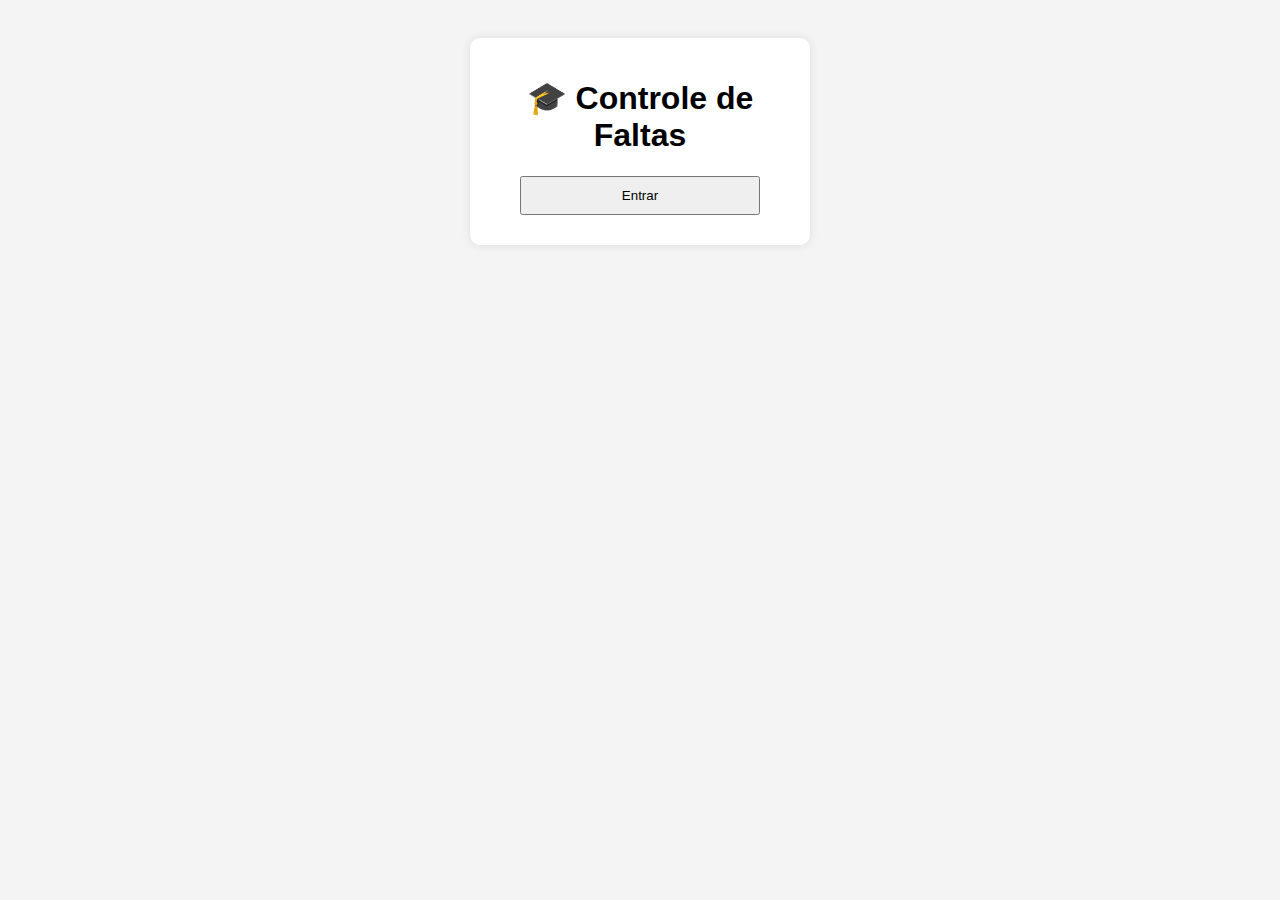
<file: index.html>
<!DOCTYPE html>
<html lang="pt-br">
<head>
    <meta charset="UTF-8">
    <title>Controle de Frequência Escolar</title>
    <link rel="stylesheet" href="style.css">
</head>
<body>
    <div class="splash">
        <h1>🎓 Controle de Faltas</h1>
        <button onclick="window.location.href='login.html'">Entrar</button>
    </div>
</body>
</html>
</file>
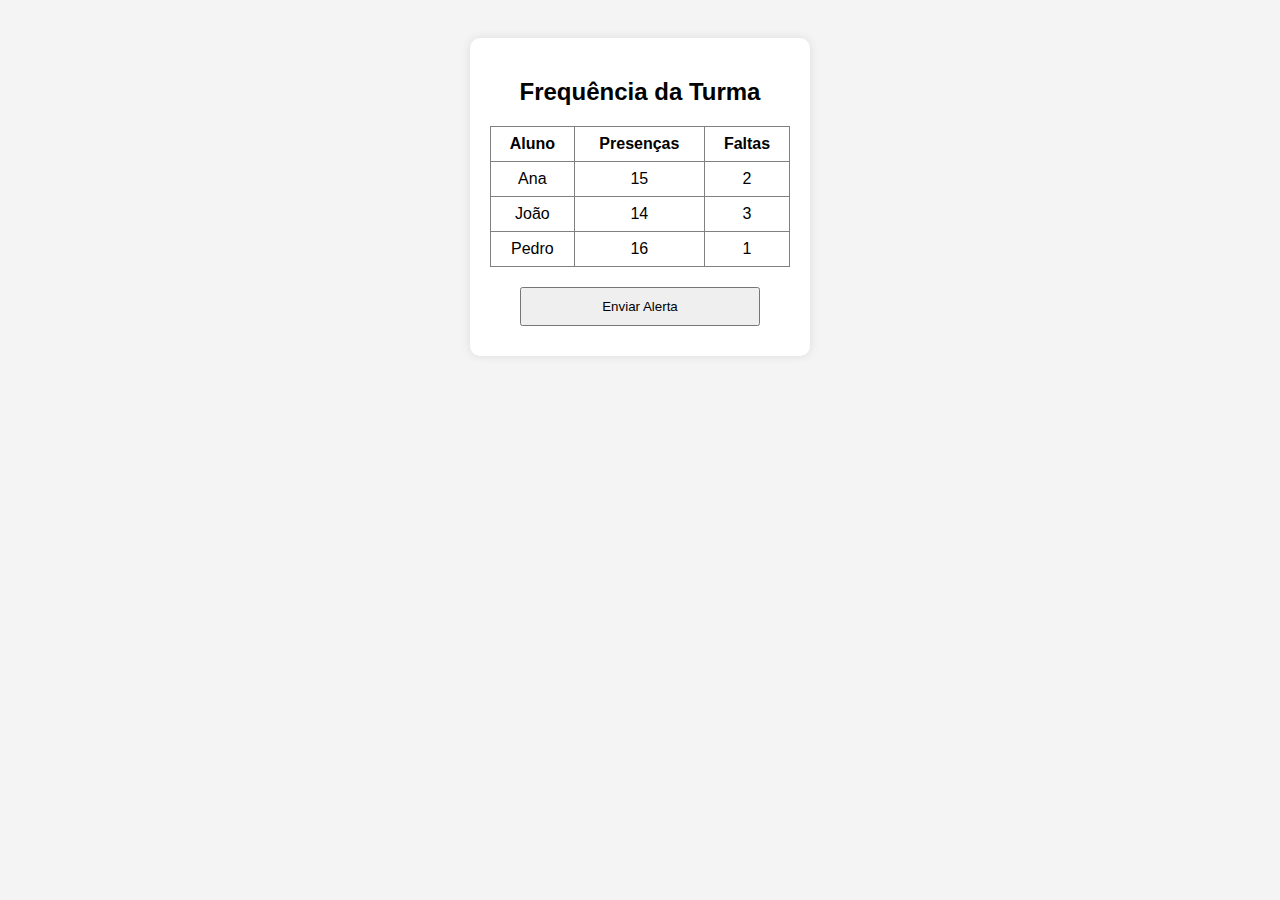
<file: dashboard.html>
<!DOCTYPE html>
<html lang="pt-br">
<head>
    <meta charset="UTF-8">
    <title>Dashboard do Professor</title>
    <link rel="stylesheet" href="style.css">
</head>
<body>
    <div class="dashboard">
        <h2>Frequência da Turma</h2>
        <table>
            <tr><th>Aluno</th><th>Presenças</th><th>Faltas</th></tr>
            <tr><td>Ana</td><td>15</td><td>2</td></tr>
            <tr><td>João</td><td>14</td><td>3</td></tr>
            <tr><td>Pedro</td><td>16</td><td>1</td></tr>
        </table>
        <button onclick="alert('Notificação enviada aos responsáveis.')">Enviar Alerta</button>
    </div>
</body>
</html>
</file>
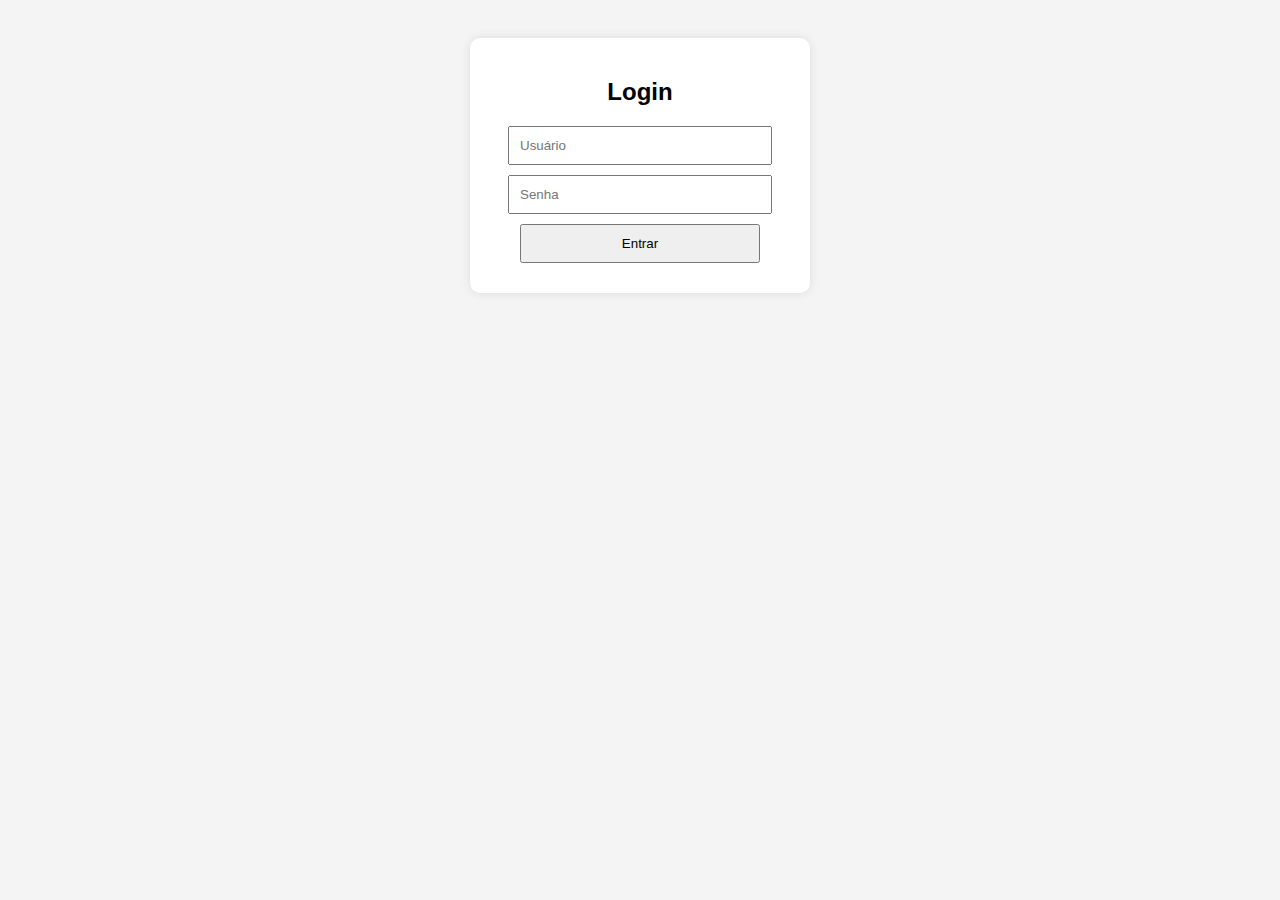
<file: login.html>
<!DOCTYPE html>
<html lang="pt-br">
<head>
    <meta charset="UTF-8">
    <title>Login</title>
    <link rel="stylesheet" href="style.css">
</head>
<body>
    <div class="login-box">
        <h2>Login</h2>
        <input type="text" placeholder="Usuário">
        <input type="password" placeholder="Senha">
        <button onclick="window.location.href='presenca.html'">Entrar</button>
    </div>
</body>
</html>
</file>
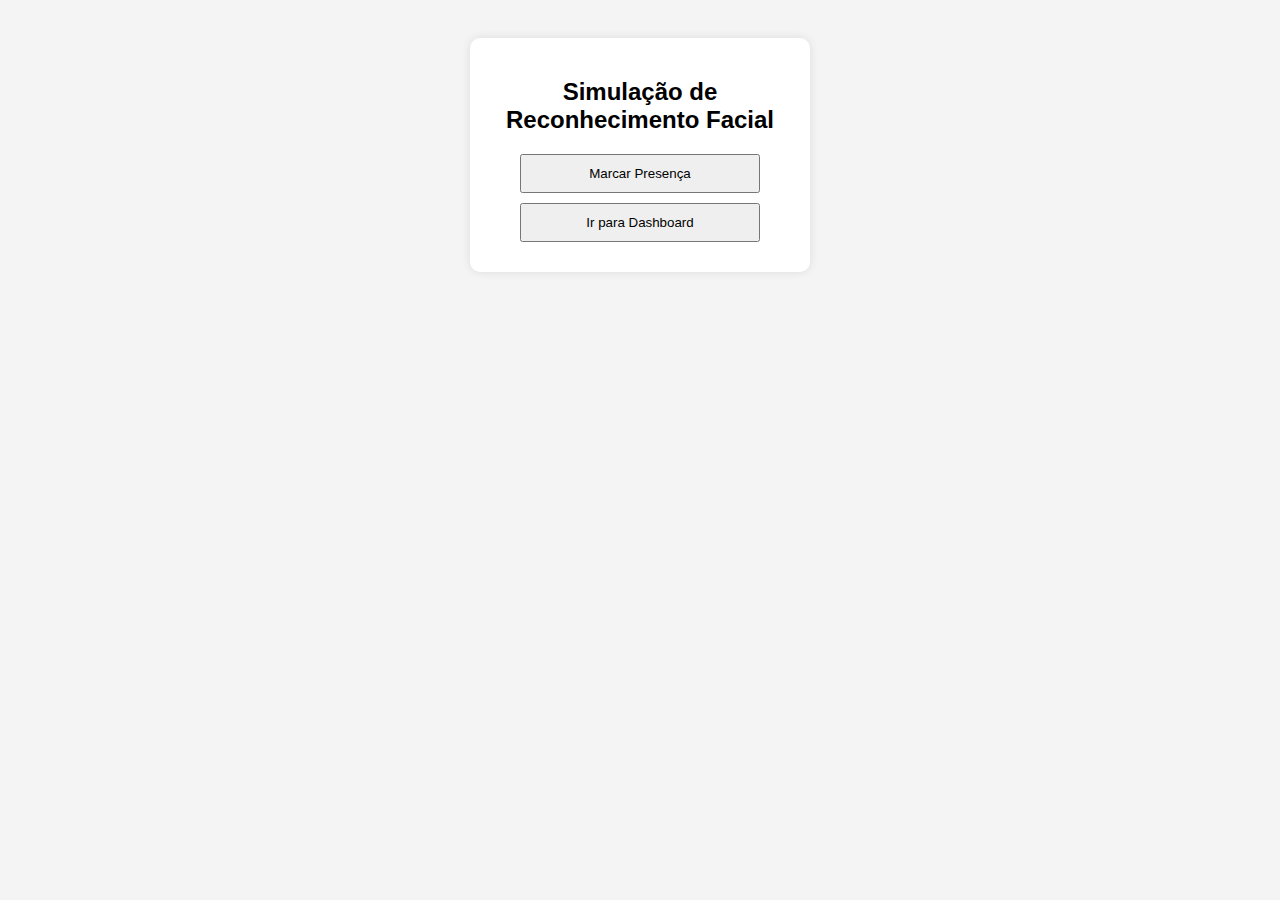
<file: presenca.html>
<!DOCTYPE html>
<html lang="pt-br">
<head>
    <meta charset="UTF-8">
    <title>Reconhecimento Facial</title>
    <link rel="stylesheet" href="style.css">
    <script>
    function simularReconhecimento() {
        alert("Rosto reconhecido com sucesso! Presença registrada.");
    }
    </script>
</head>
<body>
    <div class="reconhecimento">
        <h2>Simulação de Reconhecimento Facial</h2>
        <button onclick="simularReconhecimento()">Marcar Presença</button>
        <button onclick="window.location.href='dashboard.html'">Ir para Dashboard</button>
    </div>
</body>
</html>
</file>
<file: style.css>
body {
    font-family: sans-serif;
    background-color: #f4f4f4;
    text-align: center;
    padding: 30px;
}
.splash, .login-box, .reconhecimento, .dashboard {
    background: white;
    border-radius: 10px;
    padding: 20px;
    margin: auto;
    width: 300px;
    box-shadow: 0 0 10px rgba(0,0,0,0.1);
}
input, button {
    display: block;
    margin: 10px auto;
    padding: 10px;
    width: 80%;
}
table {
    margin: 20px auto;
    border-collapse: collapse;
    width: 100%;
}
table, th, td {
    border: 1px solid gray;
}
th, td {
    padding: 8px;
}
</file>
